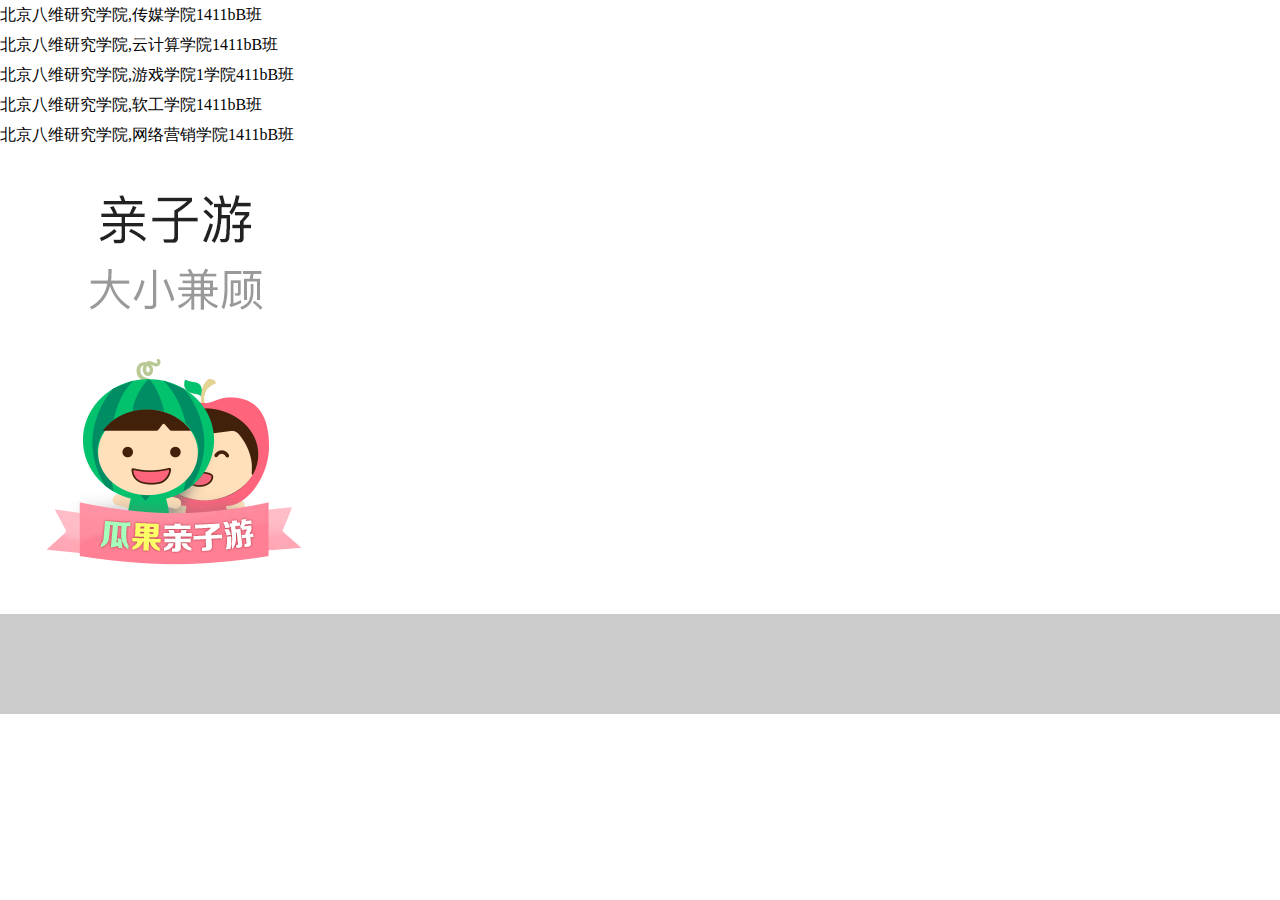
<file: 11.1/index.html>
<!doctype html>
<html lang="en">
<head>
	<meta charset="UTF-8">
	<title>Document</title>
	<link rel="stylesheet" href="style.css">
</head>
<body>
	<ul>
		<li>北京八维研究学院,传媒学院1411bB班</li>
		<li>北京八维研究学院,云计算学院1411bB班</li>
		<li>北京八维研究学院,游戏学院1学院411bB班</li>
		<li>北京八维研究学院,软工学院1411bB班</li>
		<li>北京八维研究学院,网络营销学院1411bB班</li>
	</ul>
	<p><img src="img/1 (4).png" alt=""></p>
	<div id="box"></div>
	<script>
	
	setInterval(function(){
		var box=document.getElementById("box")
		var times=new Date()
		var year=times.getFullYear()
		var month=times.getMonth()+1
		var day=times.getDate()
		var hours=times.getHours()
		var minutes=times.getMinutes()+1
		var seconds=times.getSeconds()+1
		if(minutes<10){

			 minutes="0"+minutes
		}
		if(seconds<10){

			seconds="0"+seconds
		}
		box.innerHTML="现在是:"+year+"/"+month+"/"+day+" "+hours+":"+minutes+":"+seconds

	},1000)
	
	</script>
</body>
</html>
</file>
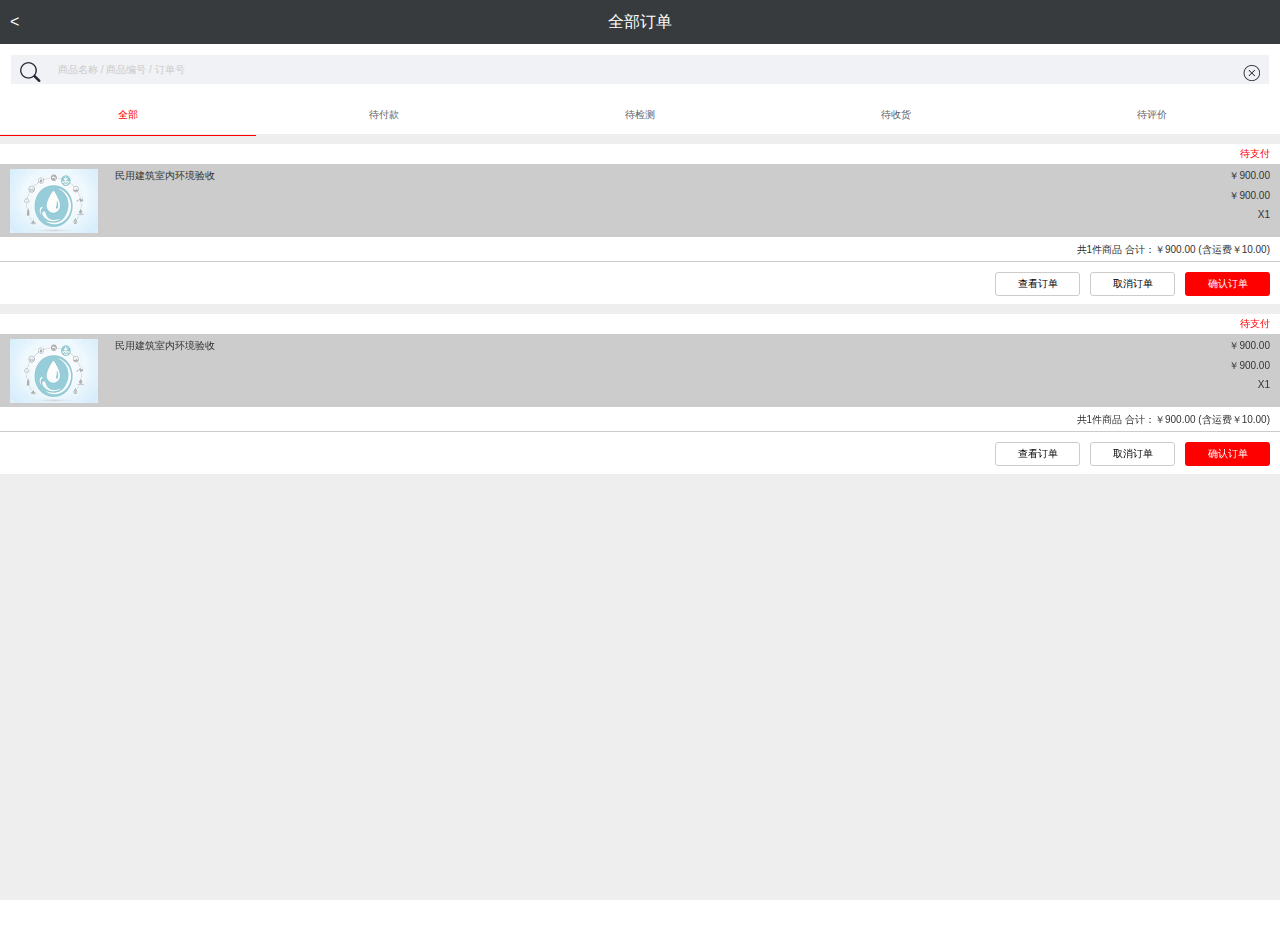
<file: yuekao/index.html>
<!doctype html>
<html lang="en">
<head>
    <meta charset="UTF-8">
    <meta name="viewport"
          content="width=device-width, user-scalable=no, initial-scale=1.0, maximum-scale=1.0, minimum-scale=1.0">
    <meta http-equiv="X-UA-Compatible" content="ie=edge">
    <title>Document</title>
    <link rel="stylesheet" href="scss/styel.css">
    <link rel="stylesheet" href="scss/swiper.css">
</head>
<body>
    <div class="container">
        <header class="header">
            <span> < </span>
            <h2>全部订单</h2>
        </header>
        <div class="main">
            <div class="top">
                <div class="search">
                    <span><b><img src="images/img1_03.jpg" alt=""></b><input type="text" placeholder="商品名称 / 商品编号 / 订单号"><i><img src="images/img1_05.jpg" alt=""></i></span>

                </div>
                <nav class="nav">
                    <ul id="uls">
                        <li class="on">全部</li>
                        <li>待付款</li>
                        <li>待检测</li>
                        <li>待收货</li>
                        <li>待评价</li>
                    </ul>
                </nav>

            </div>
            <div class="section swiper-containe">
                <ol class="swiper-wrapper">
                    <li class="swiper-slide">
                        <div class="one">
                            <h3><span>待支付</span></h3>
                            <dl>
                                <dt><img src="images/img1_10.jpg" alt=""></dt>
                                <dd>
                                    <p><span>民用建筑室内环境验收</span><b>￥900.00</b></p>
                                    <p><b>￥900.00</b></p>
                                    <p><b>X1</b></p>
                                </dd>
                            </dl>
                            <h4>
                                <span>共1件商品  合计：￥900.00  (含运费￥10.00)</span>
                            </h4>
                            <h5><input type="button" value="确认订单" class="btn"><input type="button" value="取消订单" class="btn2"><input type="button" value="查看订单"></h5>
                        </div>
                        <div class="one">
                            <h3><span>待支付</span></h3>
                            <dl>
                                <dt><img src="images/img1_10.jpg" alt=""></dt>
                                <dd>
                                    <p><span>民用建筑室内环境验收</span><b>￥900.00</b></p>
                                    <p><b>￥900.00</b></p>
                                    <p><b>X1</b></p>
                                </dd>
                            </dl>
                            <h4>
                                <span>共1件商品  合计：￥900.00  (含运费￥10.00)</span>
                            </h4>
                            <h5><input type="button" value="确认订单" class="btn"><input type="button" value="取消订单" class="btn2"><input type="button" value="查看订单" ></h5>
                        </div>
                    </li>
                    <li class="swiper-slide">
                        <div class="one">
                            <h3><span>待支付</span></h3>
                            <dl>
                                <dt><img src="images/img1_10.jpg" alt=""></dt>
                                <dd>
                                    <p><span>民用建筑室内环境验收</span><b>￥900.00</b></p>
                                    <p><b>￥900.00</b></p>
                                    <p><b>X1</b></p>
                                </dd>
                            </dl>
                            <h4>
                                <span>共1件商品  合计：￥900.00  (含运费￥10.00)</span>
                            </h4>
                            <h5><input type="button" value="确认订单" class="btn"><input type="button" value="取消订单" class="btn2"><input type="button" value="查看订单"></h5>
                        </div>
                        <div class="one">
                            <h3><span>待支付</span></h3>
                            <dl>
                                <dt><img src="images/img1_10.jpg" alt=""></dt>
                                <dd>
                                    <p><span>民用建筑室内环境验收</span><b>￥900.00</b></p>
                                    <p><b>￥900.00</b></p>
                                    <p><b>X1</b></p>
                                </dd>
                            </dl>
                            <h4>
                                <span>共1件商品  合计：￥900.00  (含运费￥10.00)</span>
                            </h4>
                            <h5><input type="button" value="确认订单" class="btn"><input type="button" value="取消订单" class="btn2"><input type="button" value="查看订单" ></h5>
                        </div>
                    </li>
                    <li class="swiper-slide">
                        <div class="one">
                            <h3><span>待支付</span></h3>
                            <dl>
                                <dt><img src="images/img1_10.jpg" alt=""></dt>
                                <dd>
                                    <p><span>民用建筑室内环境验收</span><b>￥900.00</b></p>
                                    <p><b>￥900.00</b></p>
                                    <p><b>X1</b></p>
                                </dd>
                            </dl>
                            <h4>
                                <span>共1件商品  合计：￥900.00  (含运费￥10.00)</span>
                            </h4>
                            <h5><input type="button" value="确认订单" class="btn"><input type="button" value="取消订单" class="btn2"><input type="button" value="查看订单"></h5>
                        </div>
                        <div class="one">
                            <h3><span>待支付</span></h3>
                            <dl>
                                <dt><img src="images/img1_10.jpg" alt=""></dt>
                                <dd>
                                    <p><span>民用建筑室内环境验收</span><b>￥900.00</b></p>
                                    <p><b>￥900.00</b></p>
                                    <p><b>X1</b></p>
                                </dd>
                            </dl>
                            <h4>
                                <span>共1件商品  合计：￥900.00  (含运费￥10.00)</span>
                            </h4>
                            <h5><input type="button" value="确认订单" class="btn"><input type="button" value="取消订单" class="btn2"><input type="button" value="查看订单" ></h5>
                        </div>
                    </li>
                    <li class="swiper-slide">
                        <div class="one">
                            <h3><span>待支付</span></h3>
                            <dl>
                                <dt><img src="images/img1_10.jpg" alt=""></dt>
                                <dd>
                                    <p><span>民用建筑室内环境验收</span><b>￥900.00</b></p>
                                    <p><b>￥900.00</b></p>
                                    <p><b>X1</b></p>
                                </dd>
                            </dl>
                            <h4>
                                <span>共1件商品  合计：￥900.00  (含运费￥10.00)</span>
                            </h4>
                            <h5><input type="button" value="确认订单" class="btn"><input type="button" value="取消订单" class="btn2"><input type="button" value="查看订单"></h5>
                        </div>
                        <div class="one">
                            <h3><span>待支付</span></h3>
                            <dl>
                                <dt><img src="images/img1_10.jpg" alt=""></dt>
                                <dd>
                                    <p><span>民用建筑室内环境验收</span><b>￥900.00</b></p>
                                    <p><b>￥900.00</b></p>
                                    <p><b>X1</b></p>
                                </dd>
                            </dl>
                            <h4>
                                <span>共1件商品  合计：￥900.00  (含运费￥10.00)</span>
                            </h4>
                            <h5><input type="button" value="确认订单" class="btn"><input type="button" value="取消订单" class="btn2"><input type="button" value="查看订单" ></h5>
                        </div>
                    </li>
                    <li class="swiper-slide">
                        <div class="one">
                            <h3><span>待支付</span></h3>
                            <dl>
                                <dt><img src="images/img1_10.jpg" alt=""></dt>
                                <dd>
                                    <p><span>民用建筑室内环境验收</span><b>￥900.00</b></p>
                                    <p><b>￥900.00</b></p>
                                    <p><b>X1</b></p>
                                </dd>
                            </dl>
                            <h4>
                                <span>共1件商品  合计：￥900.00  (含运费￥10.00)</span>
                            </h4>
                            <h5><input type="button" value="确认订单" class="btn"><input type="button" value="取消订单" class="btn2"><input type="button" value="查看订单"></h5>
                        </div>
                        <div class="one">
                            <h3><span>待支付</span></h3>
                            <dl>
                                <dt><img src="images/img1_10.jpg" alt=""></dt>
                                <dd>
                                    <p><span>民用建筑室内环境验收</span><b>￥900.00</b></p>
                                    <p><b>￥900.00</b></p>
                                    <p><b>X1</b></p>
                                </dd>
                            </dl>
                            <h4>
                                <span>共1件商品  合计：￥900.00  (含运费￥10.00)</span>
                            </h4>
                            <h5><input type="button" value="确认订单" class="btn"><input type="button" value="取消订单" class="btn2"><input type="button" value="查看订单" ></h5>
                        </div>
                    </li>

                </ol>
            </div>
        </div>
    </div>
    <!--<div class="mark"></div>
    <div class="dialogk">-->
        <a href="javascript:;" class="title">确认付款</a>
        <h2>我们讲授到货款，欢迎下次合作！</h2>
        <p><button>发表评价</button><button>取消订单</button></p>
    </div>
    <script src="js/swiper.js"></script>
    <script src="js/zepto.min.js"></script>
    <script src="js/jquery.js"></script>
    <script src="js/delete.js"></script>

    <script>
        new Swiper(".section", {
            onSlideChangeStart: function (swiper) {
                console.log(swiper.activeIndex) //取她的索引
               $("#uls").find("li").eq(swiper.activeIndex).addClass("on").siblings().removeClass("on")
            }
        })
        $("#uls").on("click","li",function(){
            $(this).addClass("on").siblings().removeClass("on")
        })
        $(".btn").on("click",function(){
            $.dialog({
                title:"确认收货",
                conten:"我们将受到货款，欢迎下次合作",
                btn:["发表评价","订单详情"],

                xx:"X",
                callback:function(){
                    $(".mark").remove();
                }
            })
        })
        $(".btn2").on("click",function(){
            $.dialog({
                title:"取消订单",
                conten:"您确定取消订单？",
                btn:["确认","取消"],

                xx:"X",
                callback:function(){
                    $(".mark").remove();
                }
            })
        })
    </script>
</body>
</html>
</file>
<file: 11.1/style.css>
*{
	padding: 0;
		margin: 0;
	}
	ul li{
		list-style: none;
		line-height: 30px;
	}
	#box{
		width: 100%;
		height: 100px;
		background: #ccc;
		line-height: 100px;
		text-align: center;
	}
</file>
<file: yuekao/scss/styel.css>
@import url(reset.css);
* {
  padding: 0;
  margin: 0; }

html {
  font-size: 62.5%; }

html, body, .container {
  width: 100%;
  height: 100%;
  overflow: hidden; }

.container {
  width: 100%;
  height: 100%;
  overflow: hidden;
  display: -webkit-flex;
  -webkit-flex-direction: column;
  background: #eeeeee; }

.header {
  width: 100%;
  height: 44px;
  background: #373b3e;
  position: relative; }
  .header span {
    position: absolute;
    top: 0;
    left: 10px;
    color: #fff;
    font-size: 16px;
    line-height: 44px; }
  .header h2 {
    text-align: center;
    color: #fff;
    font-size: 16px;
    line-height: 44px; }

.main {
  -webkit-flex: 1; }
  .main .top {
    width: 100%;
    height: 90px;
    background: #fff; }
    .main .top .search {
      width: 100%;
      height: 51px;
      padding: 10px 10px; }
      .main .top .search span {
        width: 100%;
        height: 100%;
        position: relative; }
        .main .top .search span b {
          position: absolute;
          top: -3px;
          left: 10px; }
          .main .top .search span b img {
            width: 22px;
            height: 22px; }
        .main .top .search span input {
          width: 100%;
          height: 100%;
          background: #f1f2f6;
          padding-left: 47px; }
        .main .top .search span i {
          position: absolute;
          right: 10px;
          top: -2px; }
          .main .top .search span i img {
            width: 18px;
            height: 20px; }
    .main .top .nav {
      width: 100%;
      height: 40px; }
      .main .top .nav ul {
        display: -webkit-flex; }
        .main .top .nav ul li {
          -webkit-flex: 1;
          text-align: center;
          line-height: 40px;
          color: #5e656f; }
        .main .top .nav ul .on {
          color: #f00;
          border-bottom: 1px solid #f00; }
  .main .section {
    width: 100%;
    height: 100%;
    overflow: hidden;
    position: relative; }
    .main .section ol {
      position: relative;
      width: 500%;
      height: 100%; }
      .main .section ol li {
        position: relative;
        float: left;
        height: 100%; }
        .main .section ol li .one {
          width: 100%;
          height: 160px;
          background: #fff;
          margin: 10px 0; }
          .main .section ol li .one h3 {
            width: 100%;
            height: 20px; }
            .main .section ol li .one h3 span {
              line-height: 20px;
              float: right;
              color: #f00;
              padding-right: 10px; }
          .main .section ol li .one dl {
            width: 100%;
            height: 73px;
            background: #ccc;
            padding: 5px 10px; }
            .main .section ol li .one dl dt {
              float: left;
              padding-right: 17px; }
              .main .section ol li .one dl dt img {
                width: 88px;
                height: 64px; }
            .main .section ol li .one dl dd p {
              width: 100%;
              height: 20px; }
              .main .section ol li .one dl dd p b {
                float: right; }
          .main .section ol li .one h4 {
            width: 100%;
            height: 25px;
            border-bottom: 1px solid #ccc; }
            .main .section ol li .one h4 span {
              float: right;
              padding-right: 10px;
              line-height: 25px; }
          .main .section ol li .one h5 {
            width: 100%;
            height: 41px;
            padding: 10px 0; }
            .main .section ol li .one h5 input {
              float: right;
              width: 85px;
              height: 24px;
              background: none;
              border: 1px solid #ccc;
              border-radius: 3px;
              margin-right: 10px; }
              .main .section ol li .one h5 input:first-child {
                background: #f00;
                color: #fff;
                border: none; }

.mark {
  width: 100%;
  height: 100%;
  overflow: hidden;
  background: #000;
  opacity: 0.5;
  position: absolute;
  left: 0;
  top: 0;
  z-index: 998; }

.dialog {
  width: 75%;
  height: 150px;
  background: #fff;
  z-index: 999;
  position: absolute;
  left: 0;
  right: 0;
  top: 0;
  bottom: 0;
  margin: auto; }
  .dialog .title {
    width: 80%;
    color: #7d7f7e;
    margin: 5% auto;
    font-size: 16px;
    text-align: center;
    color: #5c6068;
    position: absolute;
    left: 10%;
    top: 0%; }
  .dialog h2 {
    width: 80%;
    margin: 0 auto;
    font-size: 12px;
    text-align: center;
    margin-top: 20%;
    color: #7d7f7e; }
  .dialog span {
    float: right;
    font-size: 20px; }
  .dialog p button {
    margin: 0 6%;
    border: 1px solid #e72410;
    width: 74px;
    height: 23px;
    color: #e72410;
    line-height: .43rem;
    font-size: .28rem;
    text-align: center;
    background: #fff;
    margin-top: 10%; }
    .dialog p button:first-child {
      margin-left: 30px;
      background: #f00;
      color: #fff; }

/*# sourceMappingURL=styel.css.map */
</file>
